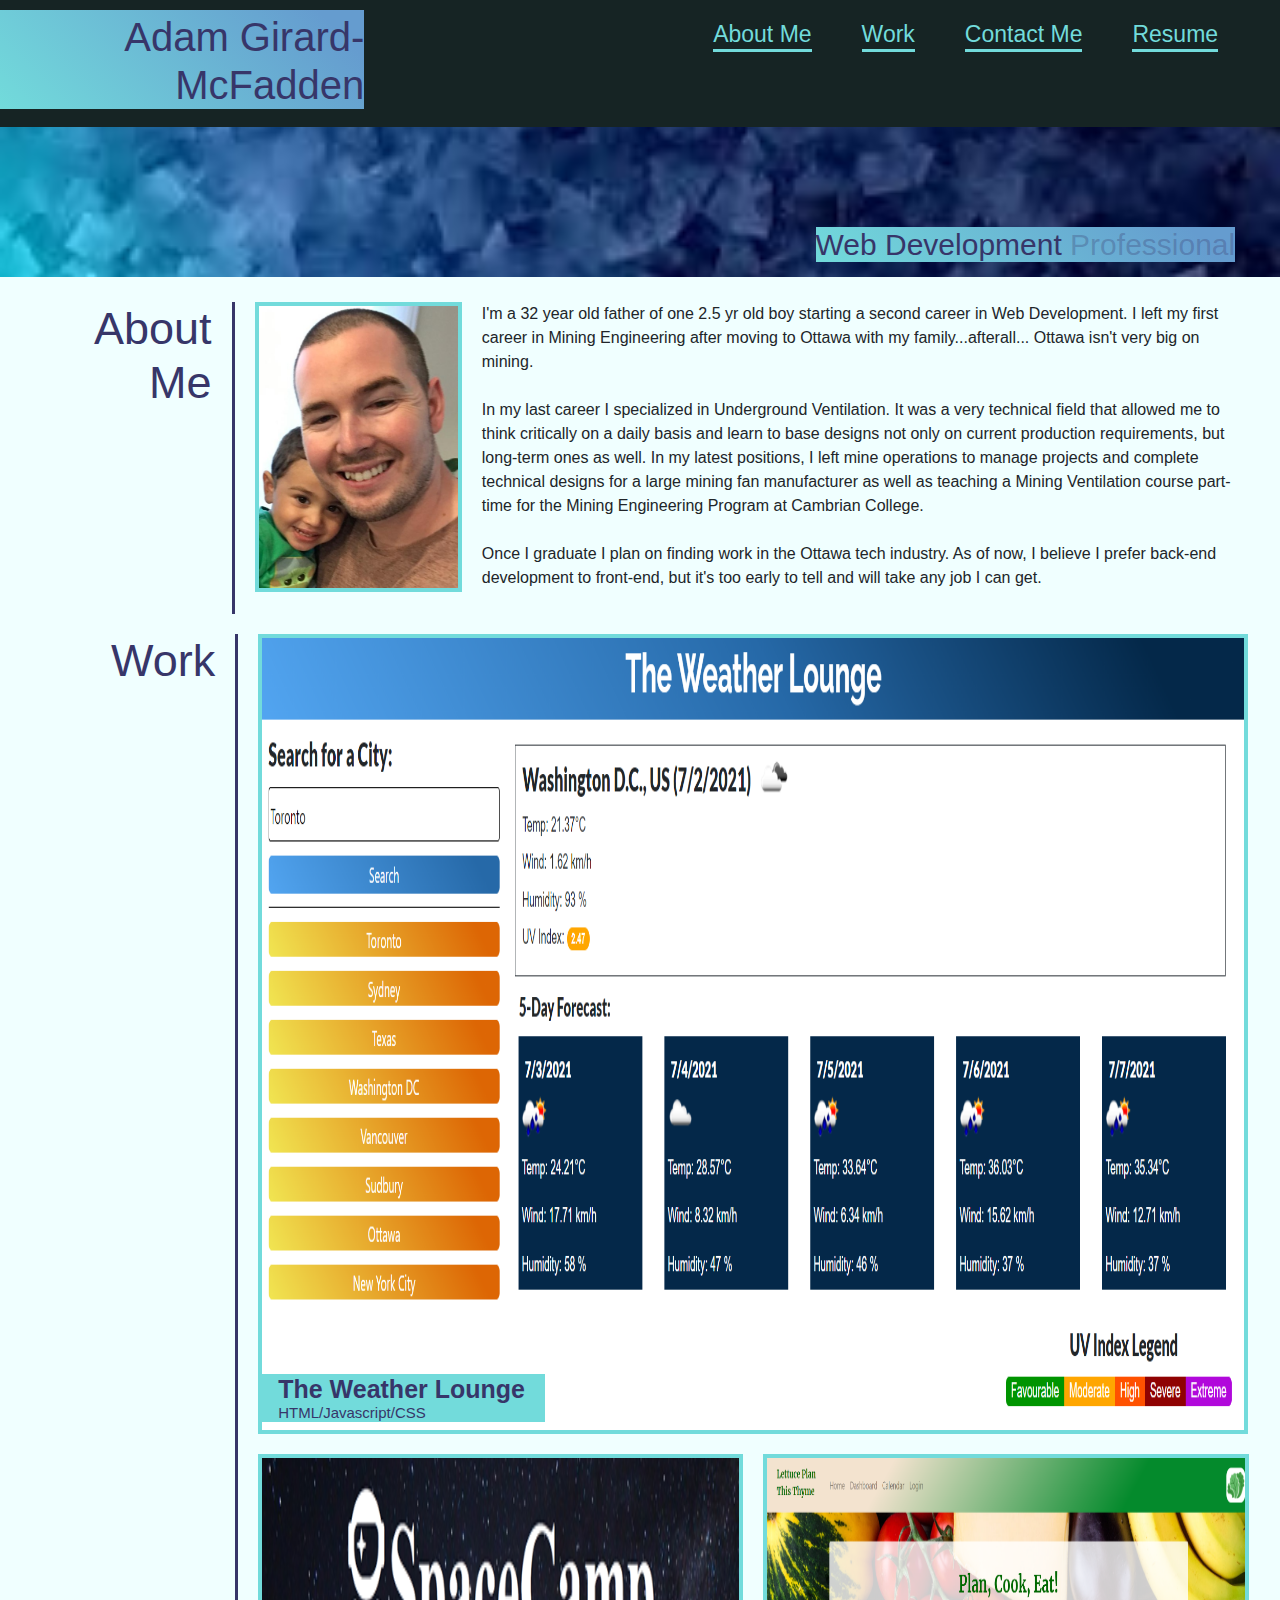
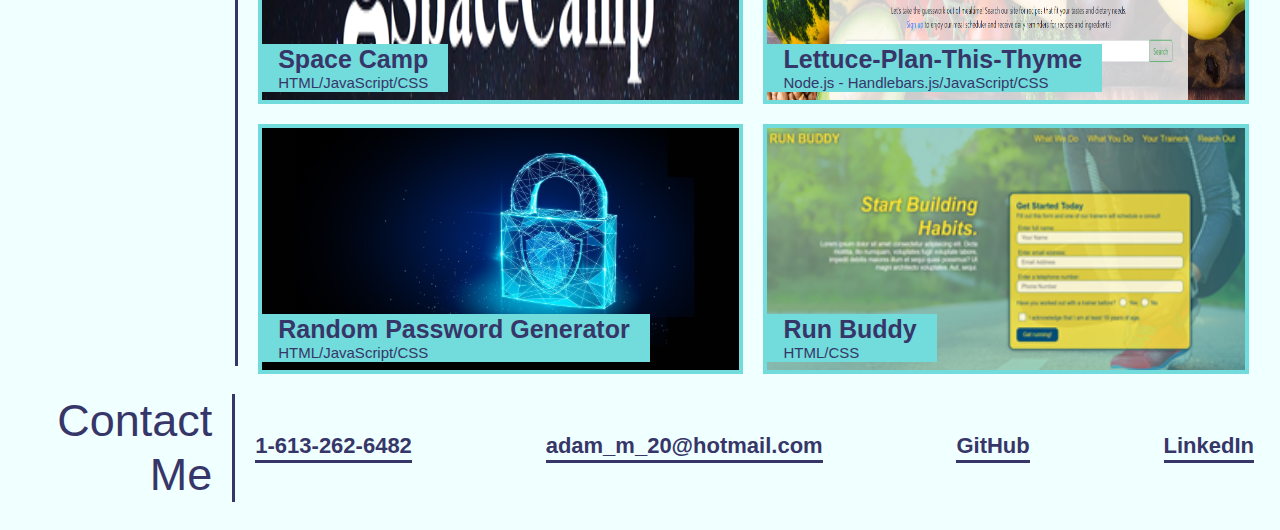
<file: index.html>
<html lang="en">
  <head>
    <meta name="viewport" content="width=device-width, initial-scale=1.0" />
    <meta charset="UTF-8" />
    <title>Portfolio-Adam McFadden</title>
    <!--Fix live reload issue-->
    <link rel="shortcut icon" href="#" />
    <!--link to bootstrap CDN-->
    <link
      rel="stylesheet"
      href="https://stackpath.bootstrapcdn.com/bootstrap/4.3.1/css/bootstrap.min.css"
    />
    <!--Link to local stylesheet-->
    <link rel="stylesheet" href="./assets/css/style.css" />
  </head>
  <body>
    <!--header title, nav buttons-->
    <header>
      <h1>Adam Girard-McFadden</h1>
      <nav>
        <!--navigation buttons in header-->
        <ul>
          <li>
            <a href="#about-me">About Me</a>
          </li>
          <li>
            <a href="#work">Work</a>
          </li>
          <li><a href="#contact-me">Contact Me</a></li>
          <li>
            <a href="./assets/resume/resume-AdamGirardMcFadden.pdf">Resume</a>
          </li>
        </ul>
      </nav>
    </header>
    <!--jumbotron/hero with "cool subtitle"-->
    <section class="hero">
      <!--"cool subtitle - WEB DEVELOPMENT PROFESSIONAL WITH ANCHOR"-->
      <h2>Web Development <a href="./assets/sorry.html">Professional</a></h2>
    </section>
    <!--About me, work completed, contact me -->
    <section class="content">
      <!--ABOUT ME ARTICLE - PROFILE PIC AND PARAGRAPH-->
      <article id="about-me" class="about-me">
        <div>
          <h2 class="content-text">About Me</h2>
        </div>
        <div class="profile-pic">
          <img src="./assets/images/recentphoto.jpg" alt="image of Adam Girard-McFadden and his young son"/>
          <p>
            I'm a 32 year old father of one 2.5 yr old boy starting a second career in Web Development. I left my first career in Mining Engineering after moving to Ottawa  with  my  family...afterall... Ottawa isn't very big on mining.
        </br>
      </br>
          In my last career I specialized in Underground Ventilation. It was a very technical field that allowed me to think critically on a daily basis and learn to base designs not only on current production requirements, but long-term ones as well. In my latest positions, I left mine operations to manage projects and complete technical designs for a large mining fan manufacturer as well as teaching a Mining Ventilation course part-time for the Mining Engineering Program at Cambrian College. 
        </br>
      </br>
      Once I graduate I plan on finding work in the Ottawa tech industry. As of now, I believe I prefer back-end development to front-end, but it's too early to tell and will take any job I can get. 
    </br>
  </br>  
         </p>
        </div>
      </article>
      <!--WORK "MAIN SECTION" - CARDS WITH ANCHORS THAT LEAD TO DEPLOYED APPLICATIONS"-->
      <main id="work" class="work">        
        <h2 class="content-text">Work</h2>               
              <div class="cards">
                <!--large card section-->
                <div class="large-card">
                  <h3 id="large-card-text">The Weather Lounge</br><span>HTML/Javascript/CSS</span></h3>
                  <a href="https://github.com/adamgmcfadden/The-Weather-Lounge" target= "_blank"
                    ><img
                      src="./assets/images/The-Weather-Lounge.png"
                      alt="starry sky"
                      
                  /></a>
                </div>
                <!--lED WALL card section-->
                <div class="space-camp">
                  <h3>Space Camp</br><span>HTML/JavaScript/CSS</span></h3>
                  <a href="https://github.com/jackloveday-git/space-camp" target= "_blank"
                    ><img
                      src="./assets/images/space-camp.png"
                      alt="weather is displayed for a selected city"
                      /></a>
                </div>
                <!--CALCULATOR card section-->
                <div class="lettuce">
                  <h3>Lettuce-Plan-This-Thyme</br><span>Node.js - Handlebars.js/JavaScript/CSS</span></h3>
                  <a href="https://github.com/adamgmcfadden/Lettuce-Plan-This-Thyme" target= "_blank"
                    ><img
                      src="./assets/images/Lettuce.png"
                      alt="Lettuce-Plan-This-Thyme application homepage screenshot"
                  /></a>
                </div>
                <!--PASTEL card section-->
                <div class="random-password">
                  <h3>Random Password Generator</br><span>HTML/JavaScript/CSS</span></h3>
                  <a href="https://github.com/adamgmcfadden/random-password-generator" target= "_blank"
                    ><img
                      src="./assets/images/password-gen.jpg"
                      alt="a three dimensional lock"
                  /></a>
                </div>
                <!--RUN-BUDDY card section-->
                <div class="run-buddy">
                  <h3>Run Buddy</br><span>HTML/CSS</span></h3>
                  <a href="https://adamgmcfadden.github.io/run-buddy/" target= "_blank"
                    ><img
                      src="./assets/images/run-buddy.png"
                      alt="run-buddy website screenshot"
                  /></a>
                </div>
            </div>
          </main>
      <!--Contact me section with links to contact methods-->
      <article id="contact-me" class="contact-me">
        <h2 class="content-text">Contact Me</h2>
        <ul>
          <li>
            <!--phone number-->
            <a href="1-613-262-6482">1-613-262-6482</a>
          </li>
          <li>
            <!--email address-->
            <a href="mailto:adam_m_20@hotmail.com">adam_m_20@hotmail.com</a>
          </li>
          <li>
            <!--git hub profile-->
            <a href="https://github.com/adamgmcfadden">GitHub</a>
          </li>
          <li>
            <!--linked in profile-->
            <a href="https://www.linkedin.com/in/adam-mcfadden-70768b47"">LinkedIn</a>
          </li>
        </ul>
      </article>
    </section>
  </body>
</html>
</file>
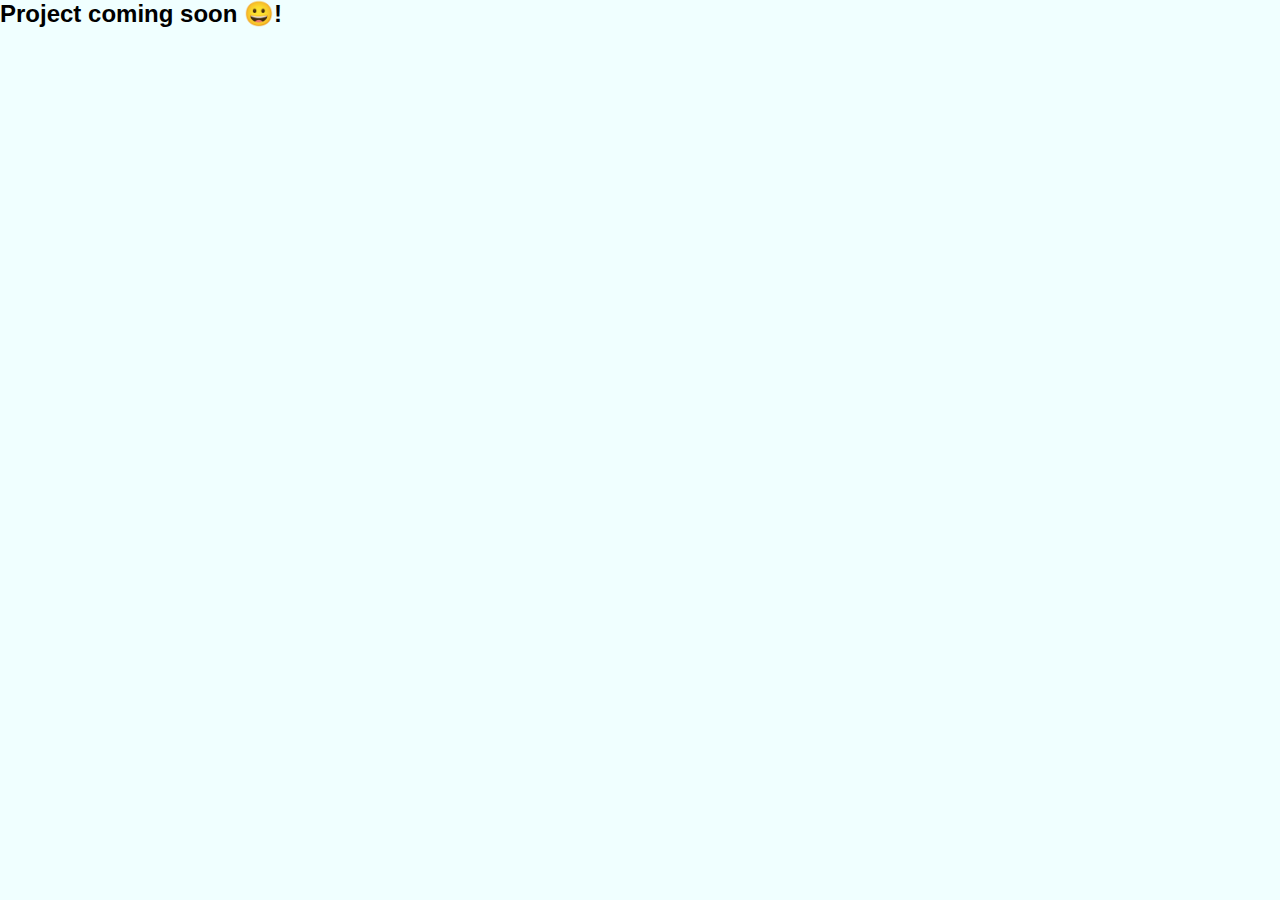
<file: assets/coming soon.html>
<html lang="en">
  <head>
    <meta name="viewport" content="width=device-width, initial-scale=1.0" />
    <meta charset="UTF-8" />
    <title>Project coming soon!</title>
    <link rel="stylesheet" href="./css/style.css" />
  </head>
  <body>
    <section><h2>Project coming soon 😀!</h2></section>
  </body>
</html>
</file>
<file: assets/css/style.css>
/*---------------------------
GLOBAL/GENERIC STYLING STARTS
-----------------------------*/
* {
  padding: 0;
  margin: 0;
}

/*Set background color and Font-Family*/
body {
  background-color: azure;
  font-family: "Trebuchet MS", "Lucida Sans Unicode", "Lucida Grande",
    "Lucida Sans", Arial, sans-serif;
}
/*-------------------------
GLOBAL/GENERIC STYLING ENDS
---------------------------*/

/*-------------------
HEADER STYLING BEGINS
-------------------*/
/*Header global styling*/
header {
  padding: 10px 5px 10px 0;
  background-color: rgb(22, 36, 36);
  display: flex;
  width: 100%;
}

/*Header title styling*/
header h1 {
  padding-top: 3px;
  background-color: rgb(114, 219, 219);
  background-image: linear-gradient(45deg, rgb(114, 219, 219) 0%, #659ccf 90%);
  color: rgb(55, 54, 105);
  text-align: end;
  flex: 0.4;
}

/*Header nav button styling*/
header nav {
  margin: 7px auto;
  flex: 1;
}

header ul {
  margin-right: 3.5%;
  display: flex;
  justify-content: flex-end;
  flex-wrap: wrap;
  list-style: none;
  flex: 1;
}

header a {
  padding-bottom: 2px;
  border-bottom: 3px solid rgb(114, 219, 219);
  margin: auto 25px auto 25px;
  color: rgb(114, 219, 219);
  font-size: 23px;
  text-decoration: none;
}

/*nav button hover styling*/
header a:hover {
  background-color: rgb(114, 219, 219);
  background-image: linear-gradient(45deg, rgb(114, 219, 219) 0%, #659ccf 90%);
}
/*-----------------
HEADER STYLING ENDS
-----------------*/

/*-----------------
HERO STYLING BEGINS
-----------------*/
/*Hero image styling*/
.hero {
  margin-bottom: 25px;
  height: 150px;
  background-image: url(../images/jumbo.jpg);
  background-size: cover;
  background-position: center;
  display: flex;
  width: 100%;
}

/*Hero subtitle styling*/
.hero h2 {
  margin-top: 100px;
  margin-right: 3.5%;
  margin-left: auto;
  background-color: rgb(114, 219, 219);
  background-image: linear-gradient(45deg, rgb(114, 219, 219) 0%, #659ccf 90%);
  color: rgb(55, 54, 105);
  font-size: 30px;
  height: 35px;
}

/*Hero subtitle -PROFESSIONAL*/
.hero a {
  color: rgba(55, 54, 105, 0.3);
  text-decoration: none;
}

.hero a:hover {
  background-color: rgb(55, 54, 105);
  color: white;
}
/*-----------------
HERO STYLING ENDS
-----------------*/
/*-------------------------
MAIN SECTION STYLING STARTS
-------------------------*/
.content {
  display: flex;
  flex-direction: column;
}

.content-text {
  color: rgb(55, 54, 105);
  text-align: right;
  font-size: 45px;
  flex: 1;
}
/*---------------------
ABOUT ME SECTION STARTS
---------------------*/
.about-me {
  margin-bottom: 20px;
  display: flex;
  justify-content: space-between;
}
/*about me title styling*/
.about-me h2 {
  padding-right: 20px;
  border-right: 3px solid rgb(55, 54, 105);
  margin-left: 94px;
  height: 100%;
  flex: 1;
}

/*about me profile picture styling*/
.profile-pic {
  display: flex;
}

.about-me img {
  border: 4px solid rgb(114, 219, 219);
  margin-left: 20px;
  height: 290px;
}

/*about me paragraph styling*/
.about-me p {
  margin: 0 30px 0 20px;
}
/*-------------------
ABOUT ME SECTION ENDS
-------------------*/
/*-----------------
WORK SECTION STYLING
------------------*/
.work {
  margin-bottom: 20px;
  margin-left: 111px;
  max-width: 100%;
  display: flex;
}

/*work section title styling*/
.work h2 {
  padding-right: 20px;
  border-right: 3px solid rgb(55, 54, 105);
  flex: 1;
}
/*image fade while hovering*/
.work img:hover {
  opacity: 0.5;
}

/*-------------------------
START OF CARD STYLING
-------------------------*/
/*ALL card global styling*/
.cards {
  display: flex;
  flex-wrap: wrap;
  flex: 16;
}

/*removal of anchor default decoration*/
.cards a,
a:hover,
a:focus,
a:active {
  text-decoration: none;
  color: inherit;
}

/*ALL cards image styling*/
.cards img {
  border: 4px solid rgb(114, 219, 219);
  height: 250px;
  width: 96%;
}

/*ALL card text styling*/
.cards h3 {
  padding: 0 20px;
  margin-top: 210px;
  margin-left: 20px;
  background-color: rgb(114, 219, 219);
  color: rgb(55, 54, 105);
  position: absolute;
  text-align: left;
}

/*ALL cards text styling - LARGE FONT TEXT*/
.cards h3 {
  font-size: 25px;
  font-weight: bold;
}

/*ALL cards text styling - small FONT TEXT*/
.cards span {
  font-size: 15px;
  font-weight: normal;
}

/*large card width*/
.large-card {
  width: 100%;
}

/*large card img styling*/
.large-card img {
  margin-left: 20px;
  width: 95%;
  height: 800px;
}

/*large card text positioning*/
.large-card h3 {
  margin-top: 740px;
}

/*small card width*/
.space-camp,
.lettuce,
.random-password,
.run-buddy {
  width: 48.5%;
}

/*small card margins*/
.space-camp img,
.random-password img,
.lettuce img,
.run-buddy img {
  margin-top: 20px;
  margin-left: 20px;
}

/*------------------------
CARD  STYLING SECTION ENDS
------------------------*/
/*---------------
WORK SECTION ENDS
---------------*/

/*------------------------
CONTACT ME SECTION STYLING
------------------------*/
.contact-me {
  margin-bottom: 20px;
  margin-left: 57.2px;
  text-align: right;
  width: 100%;
  display: flex;
}

/*contact me section title styling*/
.contact-me h2 {
  padding-right: 20px;
  border-right: 3px solid rgb(55, 54, 105);
  flex-direction: row;
}

/*contact me list styling*/
.contact-me ul {
  margin-right: 6.5%;
  margin-left: 20px;
  justify-content: space-between;
  width: 95%;
  list-style-type: none;
  display: flex;
}

.contact-me li {
  margin-top: 35px;
}

.contact-me a {
  padding-bottom: 2px;
  border-bottom: 3px solid rgb(55, 54, 105);
  color: rgb(55, 54, 105);
  font-size: 22px;
  font-weight: bold;
  text-decoration: none;
}

/*contact me link hover styling*/
.contact-me a:hover {
  background-color: rgb(55, 54, 105);
  background-image: linear-gradient(0deg, rgb(55, 54, 105) 0%, #6fa6d6 90%);
  color: white;
}
/*---------------------
CONTACT ME SECTION ENDS
---------------------*/
/*-----------------------
MAIN SECTION STYLING ENDS
-----------------------*/

/*--------------------------
MEDIA QUERIES SECTION STARTS
--------------------------*/
/*media query small desktop screens and laptops*/
@media screen and (max-width: 980px) {
  header {
    width: 100%;
    flex-direction: column;
  }

  /*header title repositioning and sizing*/
  header h1 {
    width: 100%;
    text-align: center;
    font-size: 35px;
  }

  /*nav buttons resizing and positioning*/
  header ul {
    width: 100%;
  }

  header li {
    padding: 0 25px;
  }

  /*content section title resizing*/

  .content-text {
    font-size: 35px;
  }

  /*about-me title re-positioning*/
  .about-me h2 {
    margin-left: 48px;
  }

  /*work title re-positioning*/
  .work {
    margin-left: 62px;
  }

  /*large card  and text re sizing and repositioning*/

  .large-card img {
    height: 600px;
  }

  .large-card h3 {
    margin-top: 540px;
  }

  /*small card resizing and positioning*/

  .space-camp,
  .lettuce,
  .random-password,
  .run-buddy {
    width: 48.5%;
  }

  .space-camp img,
  .lettuce img,
  .random-password img,
  .run-buddy img {
    width: 94%;
  }

  /*contact me section resizing and positioning*/

  .contact-me {
    margin-left: 20px;
  }

  .contact-me a {
    font-size: 18px;
  }
}

/*media query for tablet sized screen and smaller*/
@media screen and (max-width: 768px) {
  /*hero section - jumbo image sizing*/
  .hero {
    width: 100%;
  }

  /*hero section - cool subtitle resizing*/
  .hero h2 {
    font-size: 25px;
  }

  /*about me section styling - resizing*/
  .about-me h2 {
    margin-left: 30px;
  }

  .about-me p {
    text-align: center;
  }

  /*profile picture re-organizing and sizing*/
  .profile-pic {
    flex-wrap: wrap;
    width: 95%;
  }

  .about-me img {
    margin: 0 auto 20px auto;
    height: 400px;
    border-radius: 15px;
  }

  /*ALL cards text styling - LARGE FONT TEXT*/
  .cards h3 {
    margin-top: 150px;
    font-size: 22px;
    font-weight: bold;
  }

  /*ALL cards text styling - small FONT TEXT*/
  .cards span {
    font-size: 12px;
    font-weight: normal;
  }

  /*large card resizing and positioning*/
  .large-card img {
    width: 92%;
    height: 450px;
  }

  .large-card h3 {
    margin-top: 400px;
  }

  /*small card re-organizing, sizing and positioning*/

  .space-camp,
  .lettuce,
  .random-password,
  .run-buddy {
    width: 97%;
  }

  .space-camp img,
  .lettuce img,
  .random-password img,
  .run-buddy img {
    width: 95%;
    height: 180px;
  }

  /*contact me section - re-organizing, sizing etc.*/
  .contact-me ul {
    flex-wrap: wrap;
  }

  .contact-me li {
    width: 48%;
    text-align: center;
    margin-top: 5px;
  }
}

/*media query for mobile phone sized screen and smaller*/
@media screen and (max-width: 575px) {
  /*header nav button re-positioning*/
  header ul {
    justify-content: center;
  }

  header li {
    padding: 5px 5px;
  }

  header a {
    font-size: 18px;
  }

  /*all maing content title resizing*/
  .content-text {
    font-size: 28px;
  }

  /*about me section resizing and positioning*/
  .about-me {
    margin-left: 3px;
  }

  .about-me h2 {
    padding-right: 15px;
  }

  /*work section re-positioning*/

  .work {
    margin-left: 55px;
  }
  .work h2 {
    padding-right: 15px;
  }

  /*ALL cards text styling - LARGE FONT TEXT*/
  .cards h3 {
    margin-left: 15px;
    margin-top: 130px;
    font-size: 22px;
    font-weight: bold;
  }

  /*all cards repositioning*/

  .cards img {
    margin-left: 15px;
  }

  /*ALL cards text styling - small FONT TEXT*/
  .cards span {
    font-size: 12px;
    font-weight: normal;
  }

  /*large card  and text resizing and positioning*/
  .large-card img {
    width: 92%;
    height: 400px;
  }

  .large-card h3 {
    margin-top: 350px;
  }

  /*small card re-organizing, sizing and positioning*/

  .space-camp,
  .lettuce,
  .random-password,
  .run-buddy {
    width: 97%;
  }

  .space-camp img,
  .lettuce img,
  .random-password img,
  .run-buddy img {
    width: 95%;
    height: 160px;
  }

  /*contact me section repositioning*/
  .contact-me h2 {
    padding-right: 15px;
  }

  .contact-me li {
    width: 100%;
    margin-bottom: 5px;
  }
}
</file>
